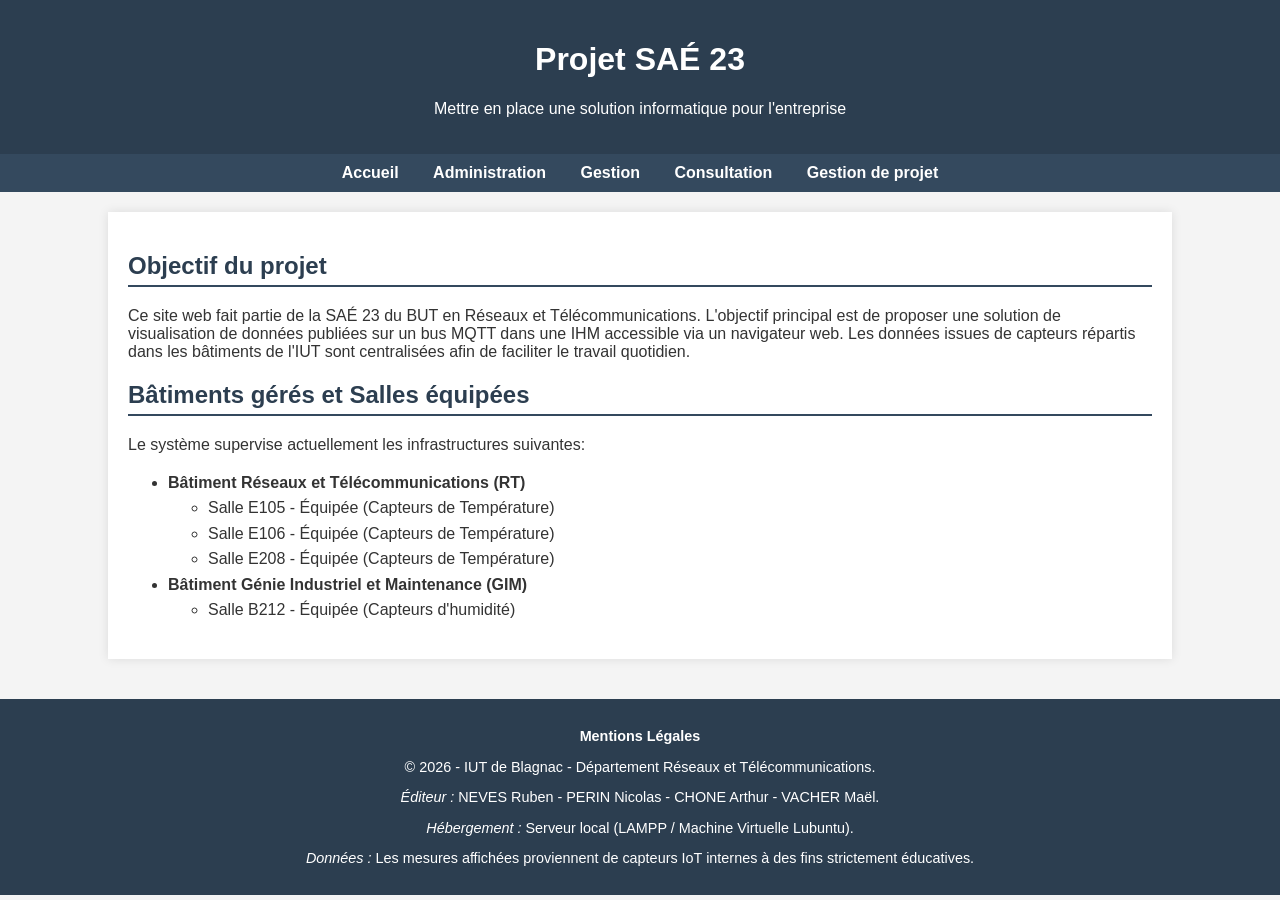
<file: index.html>
<!DOCTYPE html>
<html lang="fr">
<head>
    <meta charset="UTF-8">
    <title>SAÉ 23 - Accueil</title>
    <link rel="stylesheet" href="style.css">
</head>
<body>

    <header>
        <h1>Projet SAÉ 23</h1>
        <p>Mettre en place une solution informatique pour l'entreprise</p>
    </header>

    <nav>
        <a href="index.html">Accueil</a>
		<a href="admin.php">Administration</a>
		 <a href="gestion.php">Gestion</a>
        <a href="consultation.php">Consultation</a>
        <a href="gestion_projet.html">Gestion de projet</a>
    </nav>

    <div class="container">
        
        <h2>Objectif du projet</h2>
        <p>
            Ce site web fait partie de la SAÉ 23 du BUT en Réseaux et Télécommunications. 
            L'objectif principal est de proposer une solution de visualisation de données publiées sur un bus MQTT dans une IHM accessible via un navigateur web. 
            Les données issues de capteurs répartis dans les bâtiments de l'IUT sont centralisées afin de faciliter le travail quotidien.
        </p>

        <h2>Bâtiments gérés et Salles équipées</h2>
        <p>Le système supervise actuellement les infrastructures suivantes:</p>
        <ul>
            <li><strong>Bâtiment Réseaux et Télécommunications (RT)</strong> 
                <ul>
                    <li>Salle E105 - Équipée (Capteurs de Température) </li>
                    <li>Salle E106 - Équipée (Capteurs de Température) </li>
                    <li>Salle E208 - Équipée (Capteurs de Température) </li>
                </ul>
            </li>
            <li><strong>Bâtiment Génie Industriel et Maintenance (GIM)</strong> 
                <ul>
                   <li>Salle B212 - Équipée (Capteurs d'humidité) </li>
               </ul>
            </li>
        </ul>

    </div>

  <footer>
        <p><strong>Mentions Légales</strong></p>
        <p>© 2026 - IUT de Blagnac - Département Réseaux et Télécommunications.</p>
        <p><em>Éditeur :</em> NEVES Ruben - PERIN Nicolas - CHONE Arthur - VACHER Maël.</p>
        <p><em>Hébergement :</em> Serveur local (LAMPP / Machine Virtuelle Lubuntu).</p>
        <p><em>Données :</em> Les mesures affichées proviennent de capteurs IoT internes à des fins strictement éducatives.</p>
    </footer>
</body>
</html>
</file>
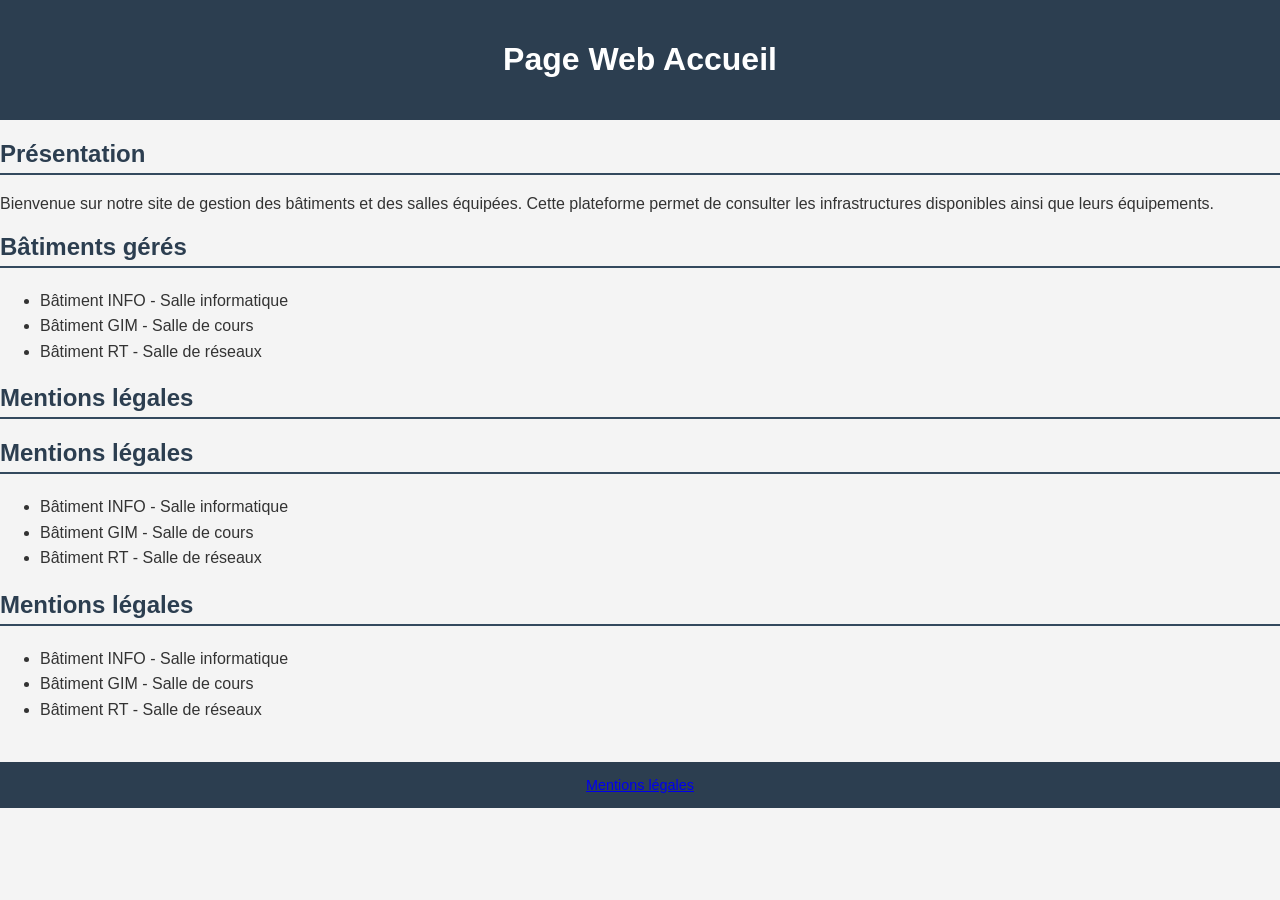
<file: accueil.html>
<!DOCTYPE html>
<html lang="fr">
<head>
    <meta charset="UTF-8">
    <meta name="viewport" content="width=device-width, initial-scale=1.0">
    <title>Accueil</title>
	<link rel="stylesheet" href="style.css">

  
</head>
<body>

<header>
    <h1>Page Web Accueil</h1>
</header>

<section>
    <h2>Présentation</h2>
    <p>
        Bienvenue sur notre site de gestion des bâtiments et des salles équipées.
        Cette plateforme permet de consulter les infrastructures disponibles
        ainsi que leurs équipements.
    </p>
</section>

<section>
    <h2>Bâtiments gérés</h2>
    <ul>
        <li>Bâtiment INFO - Salle informatique</li>
        <li>Bâtiment GIM - Salle de cours</li>
        <li>Bâtiment RT - Salle de réseaux</li>
    </ul>
</section>

<section>
    <h2>Mentions légales</h2>
	
    <section>
    <h2>Mentions légales</h2>
	
    <ul>
        <li>Bâtiment INFO - Salle informatique</li>
        <li>Bâtiment GIM - Salle de cours</li>
        <li>Bâtiment RT - Salle de réseaux</li>
    </ul>
	
</section>
<section>
    <h2>Mentions légales</h2>
	
    <ul>
        <li>Bâtiment INFO - Salle informatique</li>
        <li>Bâtiment GIM - Salle de cours</li>
        <li>Bâtiment RT - Salle de réseaux</li>
    </ul>
	
</section>
	
</section>

<footer>
    <a href="mentions-legales.html">Mentions légales</a>
</footer>

</body>
</html>
</file>
<file: style.css>
body {
    font-family: Arial, sans-serif;
    margin: 0;
    padding: 0;
    background-color: #f4f4f4;
    color: #333;
}

header {
    background-color: #2c3e50;
    color: white;
    padding: 20px;
    text-align: center;
}

nav {
    background-color: #34495e;
    padding: 10px;
    text-align: center;
}

nav a {
    color: white;
    text-decoration: none;
    margin: 0 15px;
    font-weight: bold;
}

nav a:hover {
    text-decoration: underline;
}

.container {
    width: 80%;
    margin: 20px auto;
    background-color: white;
    padding: 20px;
    box-shadow: 0px 0px 10px rgba(0,0,0,0.1);
}

h2 {
    color: #2c3e50;
    border-bottom: 2px solid #34495e;
    padding-bottom: 5px;
}

ul {
    line-height: 1.6;
}

footer {
    margin-top: 40px;
    background-color: #2c3e50;
    color: white;
    text-align: center;
    padding: 15px;
    font-size: 0.9em;
}
</file>
